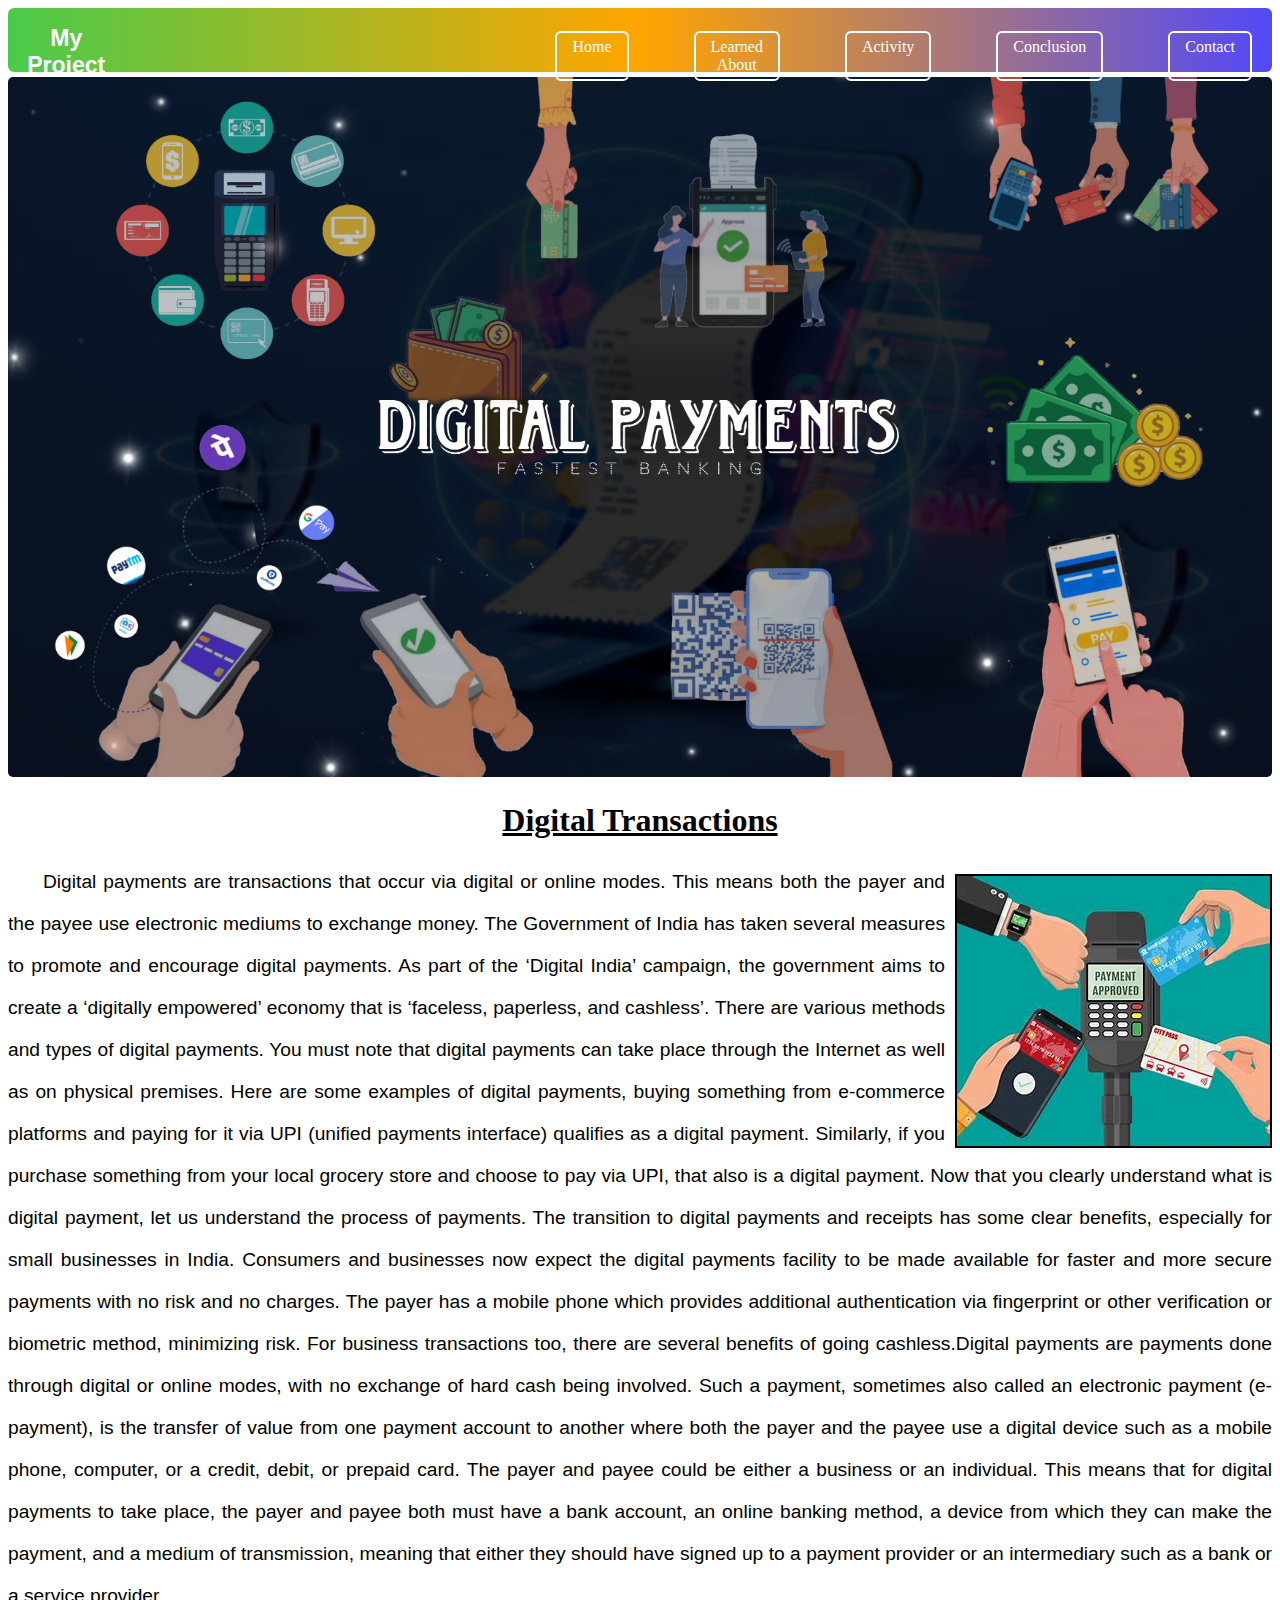
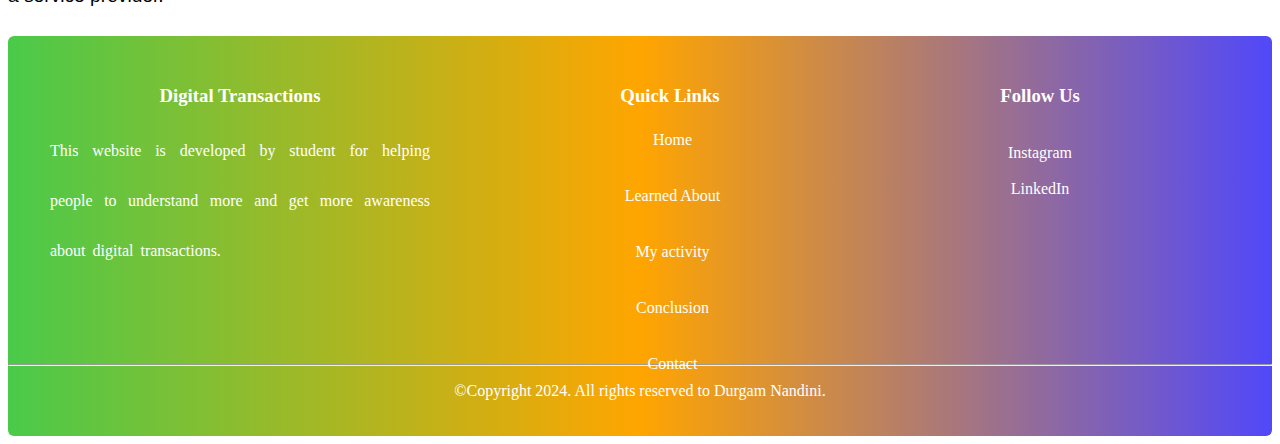
<file: index.html>
<!DOCTYPE html>
<html lang="en">

<head>
    <meta charset="UTF-8">
    <meta name="viewport" content="width=device-width, initial-scale=1.0">
    <title>Digital Payments</title>
    <link rel="stylesheet" href="style.css">
    
    </head>

<body>
    <nav class="navbar">
        <div class="navdiv">
            <div class="logo"><a href="#">My Project</a></div> 
            <ul>
                <li><a href="index.html">Home</a></li>
                <li><a href="about.html"> Learned About</a></li>
                <li><a href="myactivity.html"> Activity</a></li>
                <li><a href="conclusion.html"> Conclusion</a></li>
                <li><a href="contact.html"> Contact</a></li>
            </ul>
        </div>
    </nav>

    <img src="home.jpg" alt="" width="100%" height="700px" style="margin-top: 5px; border-radius: 5px;">
    
    <h1 style="font-family:Lucida Calligraphy;  text-decoration: underline; text-align: center;  ">Digital Transactions</h1>
    <img src="firstpage.jpeg" alt="" style="float: right; border: 2px solid black; margin-top: 13px; margin-left: 10px;">
    <p style="font-family: 'Roboto',sans-serif; font-size: larger;text-align: justify; text-indent: 35px; line-height: 42px;">Digital payments are transactions that occur via digital or online modes. This means both the payer and the payee use electronic mediums to exchange money.
        The Government of India has taken several measures to promote and encourage digital payments. As part of the ‘Digital India’ campaign, the government aims to create a ‘digitally empowered’ economy that is ‘faceless, paperless, and cashless’. There are various methods and types of digital payments.    
        You must note that digital payments can take place through the Internet as well as on physical premises. Here are some examples of digital payments, buying something from e-commerce platforms and paying for it via UPI (unified payments interface) qualifies as a digital payment. Similarly, if you purchase something from your local grocery store and choose to pay via UPI, that also is a digital payment. 
        Now that you clearly understand what is digital payment, let us understand the process of payments.
        The transition to digital payments and receipts has some clear benefits, especially for small businesses in India.  Consumers and businesses now expect the digital payments facility to be made available for faster and more secure payments with no risk and no charges. The payer has a mobile phone which provides additional authentication via fingerprint or other verification or biometric method, minimizing risk. 
        For business transactions too, there are several benefits of going cashless.Digital payments are payments done through digital or online modes, with no exchange of hard cash being involved. Such a payment, sometimes also called an electronic payment (e-payment), is the transfer of value from one payment account to another where both the payer and the payee use a digital device such as a mobile phone, computer, or a credit, debit, or prepaid card. 
        The payer and payee could be either a business or an individual. This means that for digital payments to take place, the payer and payee both must have a bank account, an online banking method, a device from which they can make the payment, and a medium of transmission, meaning that either they should have signed up to a payment provider or an intermediary such as a bank or a service provider. 
        </p>


        <footer class="footer">
            <div class="footer-container">
                <div class="footer-section company-info">
                    <h3 style="font-weight: bold;">Digital Transactions</h3>
                    <p style="text-align: justify; line-height: 50px; word-spacing: 3px;">This website is developed by student for helping people to understand
                        more and get more awareness about digital transactions.</p>
                </div>
                <div class="footer-section quick-links">
                    <h3 style="margin-left: 60px;">Quick Links</h3>
                    <ul>
                        <li><a href="index.html">Home</a></li><br>
                        <li><a href="about.html">Learned About</a></li><br>
                        <li><a href="myactivity.html">My activity</a></li><br>
                        <li><a href="conclusion.html">Conclusion</a></li><br>
                        <li><a href="contact.html">Contact</a></li><br>
                    </ul>
                </div>
                <div class="footer-section social-media">
                    <h3>Follow Us</h3><br>
                    <a href="https://www.instagram.com/nandu_reddy_05?igsh=NGY4Z2xrMzd3N20y">Instagram</a><br><br>
                    <a
                        href="">LinkedIn</a>
                </div>
            </div>
            <hr>
            <div class="footer-bottom">
                <p>&copy;Copyright 2024. All rights reserved to Durgam Nandini.</p>
            </div>
        </footer>
</file>
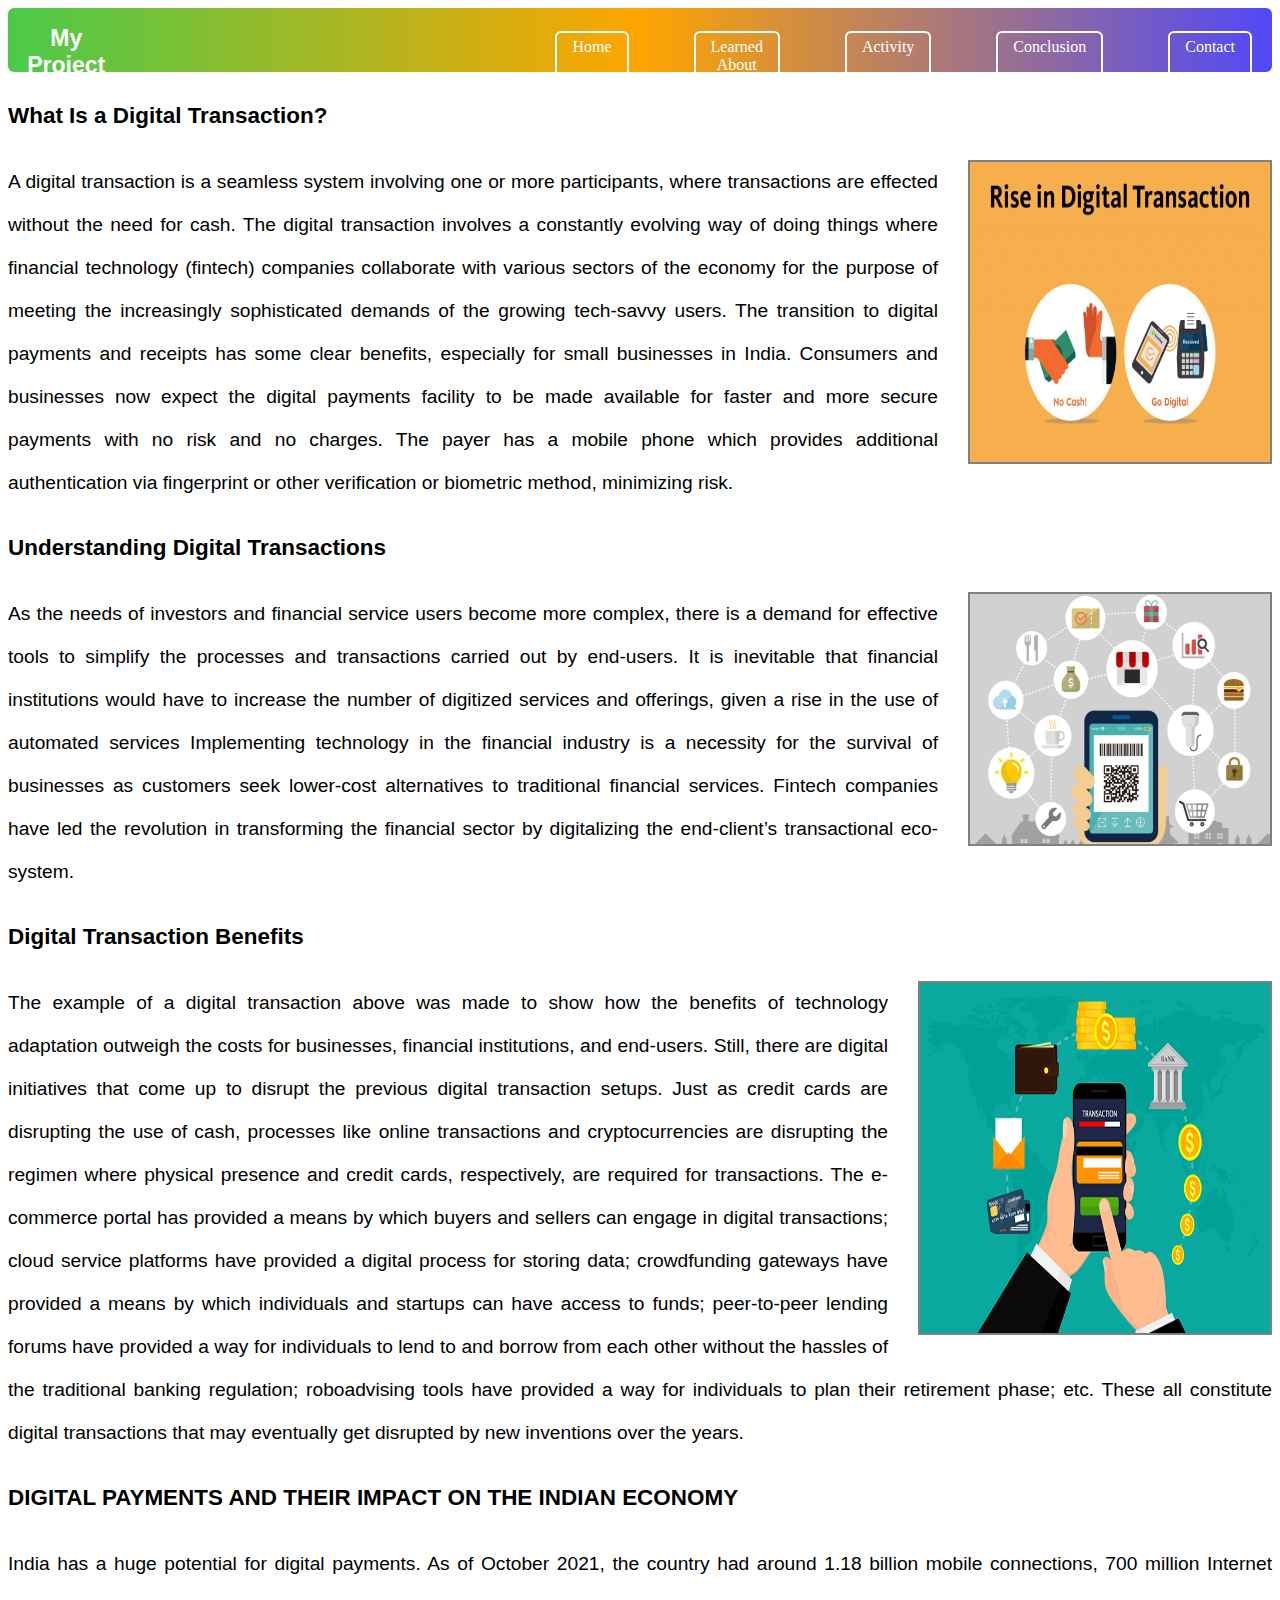
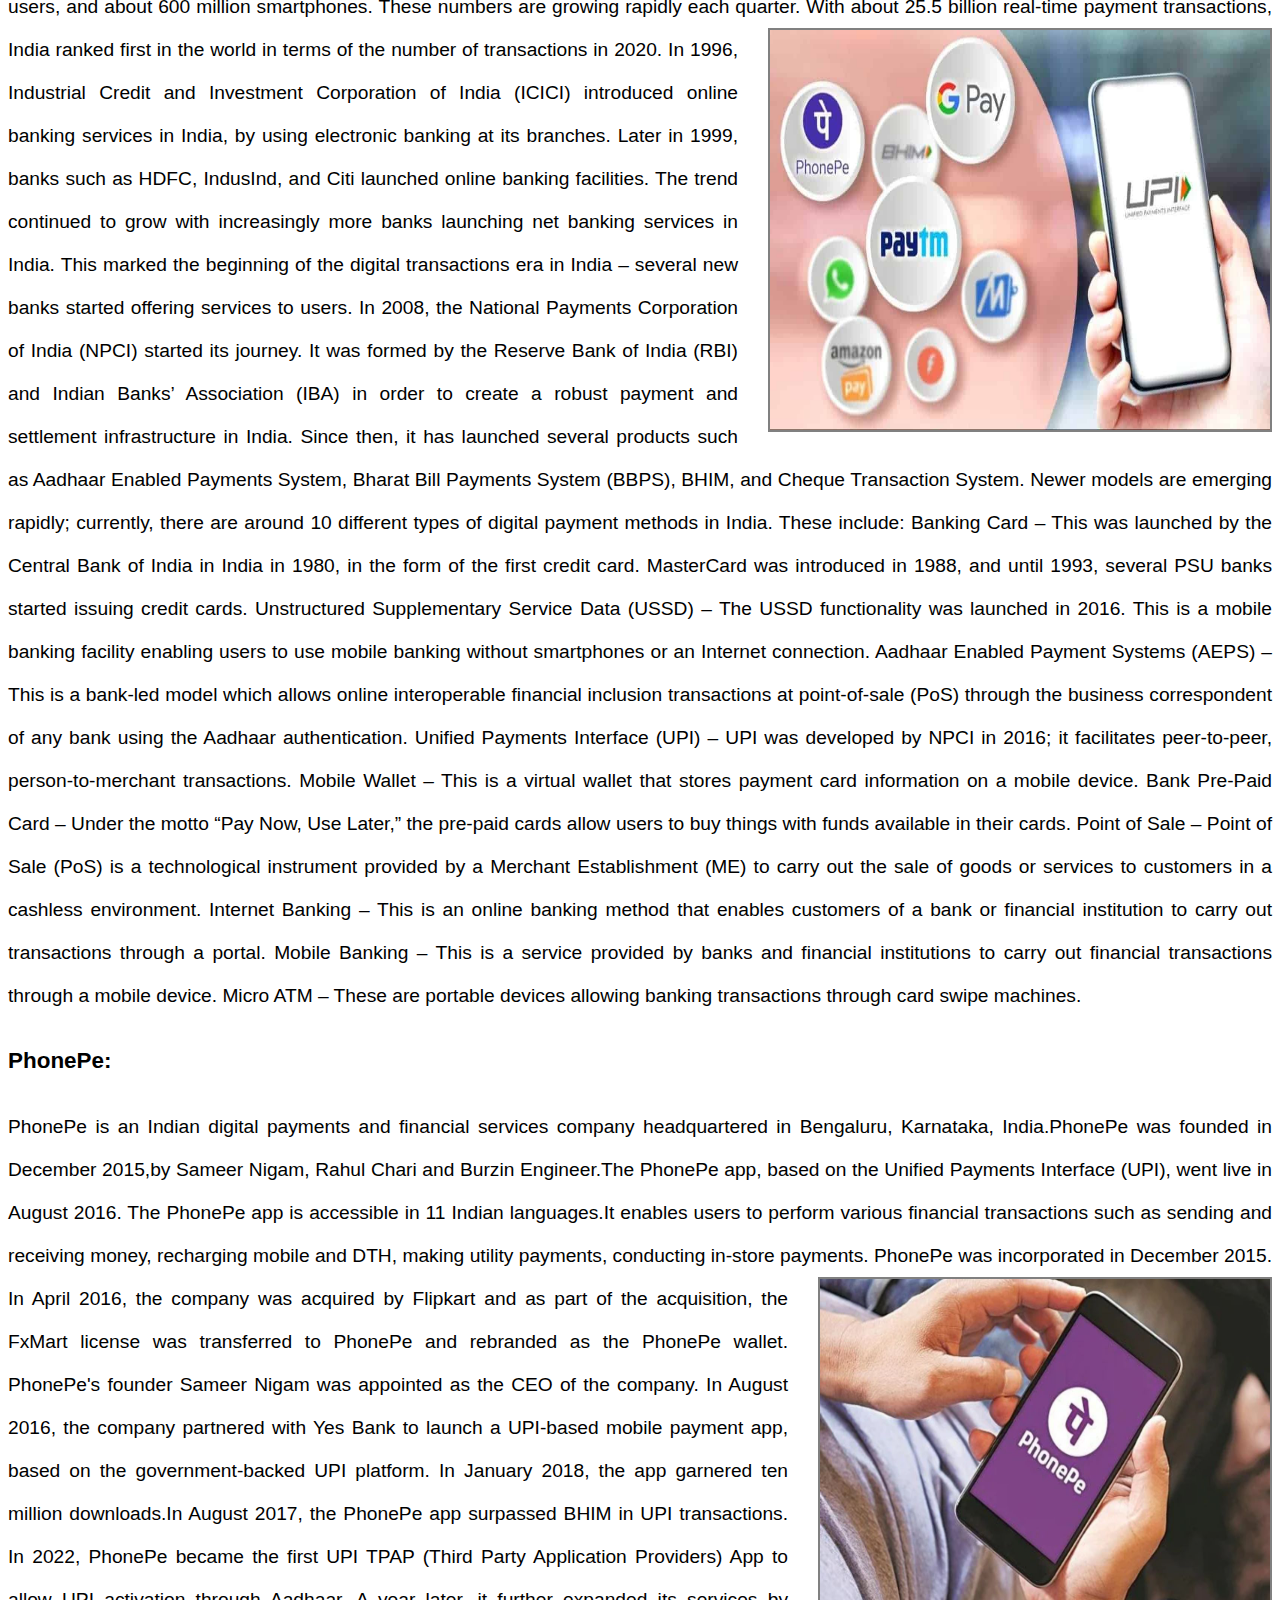
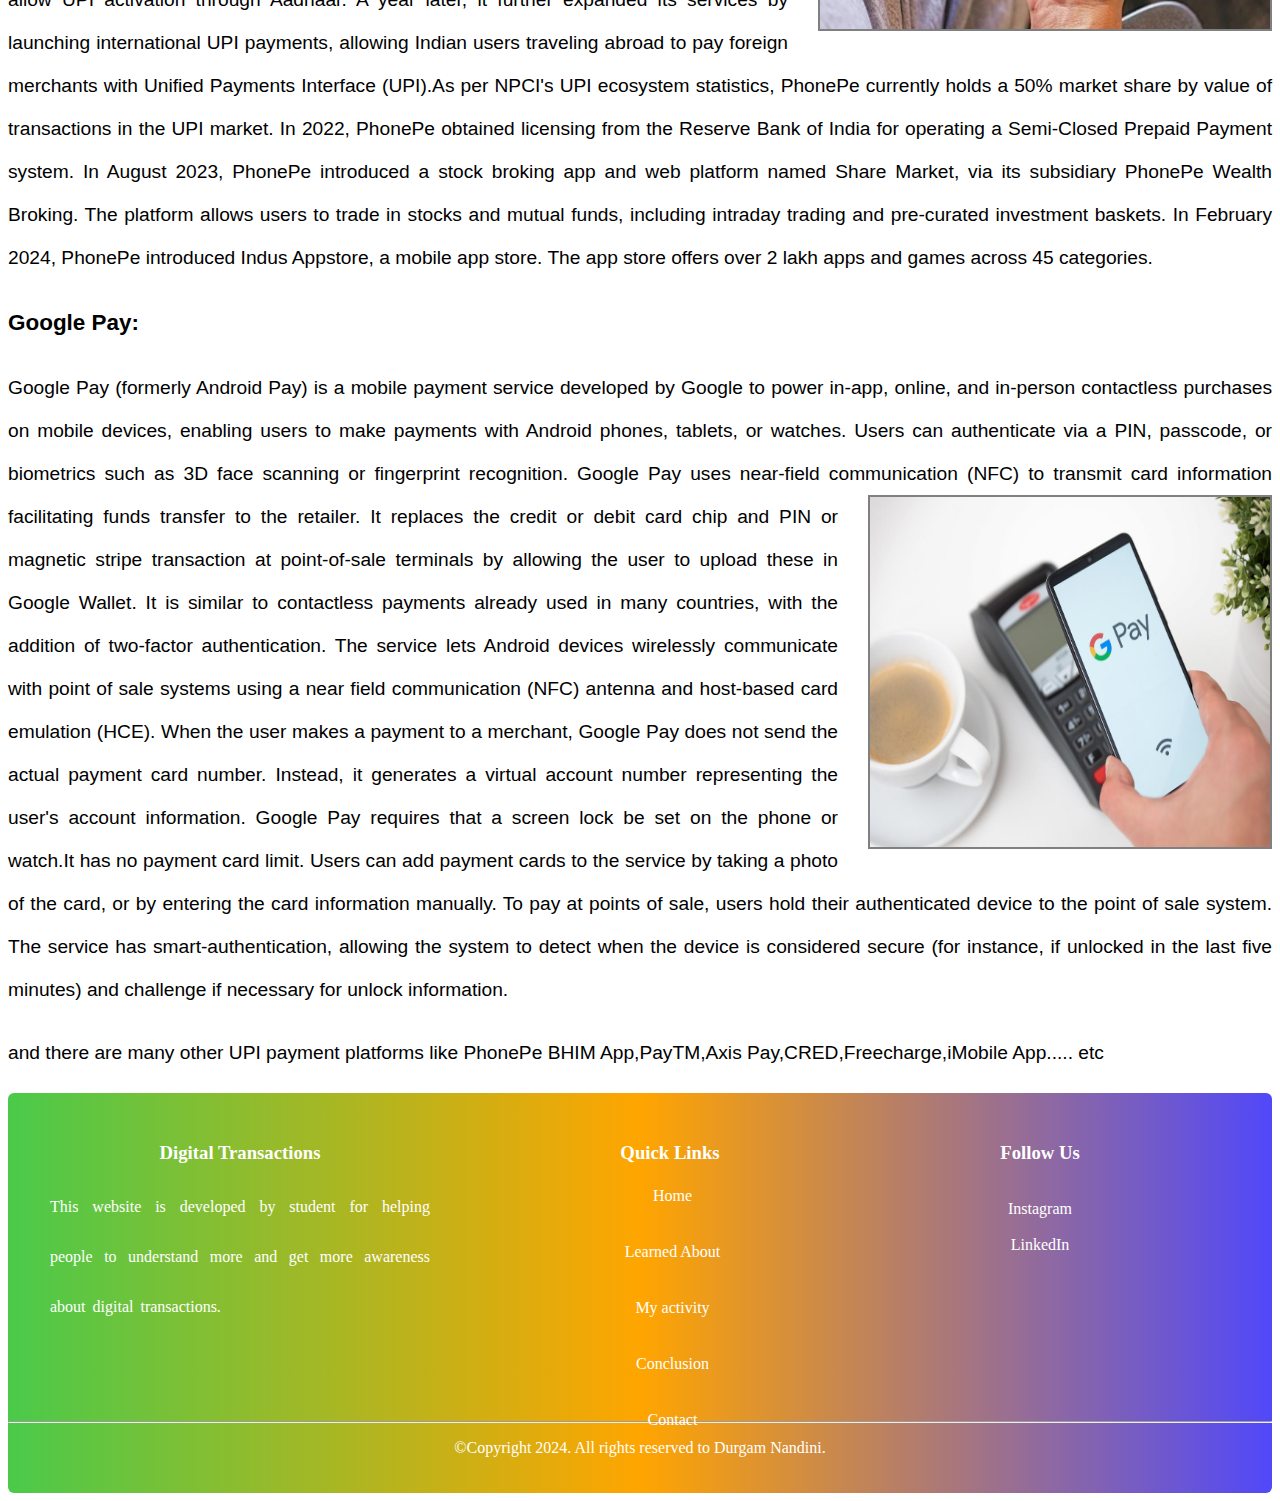
<file: about.html>
<!DOCTYPE html>
<html lang="en">

<head>
    <meta charset="UTF-8">
    <meta name="viewport" content="width=device-width, initial-scale=1.0">
    <title>Digital Payments</title>
    <link rel="stylesheet" href="style.css">
    
    </head>

<body>
    <nav class="navbar">
        <div class="navdiv">
            <div class="logo"><a href="#">My Project</a></div> 
            <ul>
                <li><a href="index.html">Home</a></li>
                <li><a href="about.html"> Learned About</a></li>
                <li><a href="myactivity.html"> Activity</a></li>
                <li><a href="conclusion.html"> Conclusion</a></li>
                <li><a href="contact.html"> Contact</a></li>
            </ul>
        </div>
    </nav>



  <div style="font-family: 'Roboto',sans-serif; font-size: larger;text-align: justify;  line-height: 43px;">
    <h3>What Is a Digital Transaction?</h3>
    <img src="DT1.jpg" alt="" style="float: right; margin-left: 30px;" width="300px" height="300px">
    <p>A digital transaction is a seamless system involving one or more participants, where transactions are effected without the need for cash. The digital transaction involves a constantly evolving way of doing things where financial technology (fintech) companies collaborate with various sectors of the economy for the purpose of meeting the increasingly sophisticated demands of the growing tech-savvy users.
        The transition to digital payments and receipts has some clear benefits, especially for small businesses in India.  Consumers and businesses now expect the digital payments facility to be made available for faster and more secure payments with no risk and no charges. The payer has a mobile phone which provides additional authentication via fingerprint or other verification or biometric method, minimizing risk. 
    </p>
    <h3>Understanding Digital Transactions</h3>
    <img src="DT2.jpg" alt="" style="float: right; margin-left: 30px;" width="300px" height="250px">
    <p>As the needs of investors and financial service users become more complex, there is a demand for effective tools to simplify the processes and transactions carried out by end-users. It is inevitable that financial institutions would have to increase the number of digitized services and offerings, given a rise in the use of automated services Implementing technology in the financial industry is a necessity for the survival of businesses as customers seek lower-cost alternatives to traditional financial services. Fintech companies have led the revolution in transforming the financial sector by digitalizing the end-client’s transactional eco-system.</p>
    <h3>Digital Transaction Benefits</h3>
    <img src="DT3.jpeg" alt="" style="float: right; margin-left: 30px;" width="350px" height="350px">
    <p>The example of a digital transaction above was made to show how the benefits of technology adaptation outweigh the costs for businesses, financial institutions, and end-users. Still, there are digital initiatives that come up to disrupt the previous digital transaction setups. Just as credit cards are disrupting the use of cash, processes like online transactions and cryptocurrencies are disrupting the regimen where physical presence and credit cards, respectively, are required for transactions.
        The e-commerce portal has provided a means by which buyers and sellers can engage in digital transactions; cloud service platforms have provided a digital process for storing data; crowdfunding gateways have provided a means by which individuals and startups can have access to funds; peer-to-peer lending forums have provided a way for individuals to lend to and borrow from each other without the hassles of the traditional banking regulation; roboadvising tools have provided a way for individuals to plan their retirement phase; etc.
        These all constitute digital transactions that may eventually get disrupted by new inventions over the years.</p>
        <h3>DIGITAL PAYMENTS AND THEIR IMPACT ON THE INDIAN ECONOMY</h3>
        <p>India has a huge potential for digital payments. As of October 2021, the country had around 1.18 billion mobile connections, 700 million Internet users, and about 600 million smartphones. These numbers are growing rapidly each quarter. With about 25.5 billion real-time payment transactions, India ranked first in the world in terms of the number of transactions in 2020.
            <img src="DT4.jpg" alt="" style="float: right; margin-left: 30px;" width="500px" height="400px">

            In 1996, Industrial Credit and Investment Corporation of India (ICICI) introduced online banking services in India, by using electronic banking at its branches. Later in 1999, banks such as HDFC, IndusInd, and Citi launched online banking facilities. The trend continued to grow with increasingly more banks launching net banking services in India. This marked the beginning of the digital transactions era in India – several new banks started offering services to users.
            
            In 2008, the National Payments Corporation of India (NPCI) started its journey. It was formed by the Reserve Bank of India (RBI) and Indian Banks’ Association (IBA) in order to create a robust payment and settlement infrastructure in India. Since then, it has launched several products such as Aadhaar Enabled Payments System, Bharat Bill Payments System (BBPS), BHIM, and Cheque Transaction System.
            Newer models are emerging rapidly; currently, there are around 10 different types of digital payment methods in India. These include:
            
            Banking Card – This was launched by the Central Bank of India in India in 1980, in the form of the first credit card. MasterCard was introduced in 1988, and until 1993, several PSU banks started issuing credit cards.
            Unstructured Supplementary Service Data (USSD) – The USSD functionality was launched in 2016. This is a mobile banking facility enabling users to use mobile banking without smartphones or an Internet connection.
            Aadhaar Enabled Payment Systems (AEPS) – This is a bank-led model which allows online interoperable financial inclusion transactions at point-of-sale (PoS) through the business correspondent of any bank using the Aadhaar authentication.
            Unified Payments Interface (UPI) – UPI was developed by NPCI in 2016; it facilitates peer-to-peer, person-to-merchant transactions.
            Mobile Wallet – This is a virtual wallet that stores payment card information on a mobile device.
            Bank Pre-Paid Card – Under the motto “Pay Now, Use Later,” the pre-paid cards allow users to buy things with funds available in their cards.
            Point of Sale – Point of Sale (PoS) is a technological instrument provided by a Merchant Establishment (ME) to carry out the sale of goods or services to customers in a cashless environment.
            Internet Banking – This is an online banking method that enables customers of a bank or financial institution to carry out transactions through a portal.
            Mobile Banking – This is a service provided by banks and financial institutions to carry out financial transactions through a mobile device.
            Micro ATM – These are portable devices allowing banking transactions through card swipe machines.</p>
            <h3>PhonePe:</h3>
            <p>PhonePe is an Indian digital payments and financial services company headquartered in Bengaluru, Karnataka, India.PhonePe was founded in December 2015,by Sameer Nigam, Rahul Chari and Burzin Engineer.The PhonePe app, based on the Unified Payments Interface (UPI), went live in August 2016.
                The PhonePe app is accessible in 11 Indian languages.It enables users to perform various financial transactions such as sending and receiving money, recharging mobile and DTH, making utility payments, conducting in-store payments.
                PhonePe was incorporated in December 2015.
                <img src="PhonePe.jpg" alt="" width="450px" height="350px" style="float: right; margin-left: 30px;" >
                In April 2016, the company was acquired by Flipkart and as part of the acquisition, the FxMart license was transferred to PhonePe and rebranded as the PhonePe wallet. PhonePe's founder Sameer Nigam was appointed as the CEO of the company.
                In August 2016, the company partnered with Yes Bank to launch a UPI-based mobile payment app, based on the government-backed UPI platform.
                In January 2018, the app garnered ten million downloads.In August 2017, the PhonePe app surpassed BHIM in UPI transactions.
                In 2022, PhonePe became the first UPI TPAP (Third Party Application Providers) App to allow UPI activation through Aadhaar. A year later, it further expanded its services by launching international UPI payments, allowing Indian users traveling abroad to pay foreign merchants with Unified Payments Interface (UPI).As per NPCI's UPI ecosystem statistics, PhonePe currently holds a 50% market share by value of transactions in the UPI market.
                In 2022, PhonePe obtained licensing from the Reserve Bank of India for operating a Semi-Closed Prepaid Payment system.
                In August 2023, PhonePe introduced a stock broking app and web platform named Share Market, via its subsidiary PhonePe Wealth Broking. The platform allows users to trade in stocks and mutual funds, including intraday trading and pre-curated investment baskets.
                In February 2024, PhonePe introduced Indus Appstore, a mobile app store. The app store offers over 2 lakh apps and games across 45 categories.
                </p>
             <h3>Google Pay:</h3>
             <p>Google Pay (formerly Android Pay) is a mobile payment service developed by Google to power in-app, online, and in-person contactless purchases on mobile devices, enabling users to make payments with Android phones, tablets, or watches. Users can authenticate via a PIN, passcode, or biometrics such as 3D face scanning or fingerprint recognition.
                Google Pay uses near-field communication (NFC) to transmit card information facilitating funds transfer to the retailer.
                <img src="Googlepay.jpg" alt="" width="400px" height="350px" style="float: right; margin-left: 30px;" >
                It replaces the credit or debit card chip and PIN or magnetic stripe transaction at point-of-sale terminals by allowing the user to upload these in Google Wallet. It is similar to contactless payments already used in many countries, with the addition of two-factor authentication. The service lets Android devices wirelessly communicate with point of sale systems using a near field communication (NFC) antenna and host-based card emulation (HCE).
                When the user makes a payment to a merchant, Google Pay does not send the actual payment card number. Instead, it generates a virtual account number representing the user's account information.
                Google Pay requires that a screen lock be set on the phone or watch.It has no payment card limit.
                Users can add payment cards to the service by taking a photo of the card, or by entering the card information manually. To pay at points of sale, users hold their authenticated device to the point of sale system. The service has smart-authentication, allowing the system to detect when the device is considered secure (for instance, if unlocked in the last five minutes) and challenge if necessary for unlock information.
                </p>
              <p>and there are many other UPI payment platforms like  PhonePe BHIM App,PayTM,Axis Pay,CRED,Freecharge,iMobile App..... etc
                </p>  
  </div>


    <footer class="footer">
        <div class="footer-container">
            <div class="footer-section company-info">
                <h3 style="font-weight: bold;">Digital Transactions</h3>
                <p style="text-align: justify; line-height: 50px; word-spacing: 3px;">This website is developed by student for helping people to understand
                    more and get more awareness about digital transactions.</p>
            </div>
            <div class="footer-section quick-links">
                <h3 style="margin-left: 60px;">Quick Links</h3>
                <ul>
                    <li><a href="index.html">Home</a></li><br>
                    <li><a href="about.html">Learned About</a></li><br>
                    <li><a href="myactivity.html">My activity</a></li><br>
                    <li><a href="conclusion.html">Conclusion</a></li><br>
                    <li><a href="contact.html">Contact</a></li><br>
                </ul>
            </div>
            <div class="footer-section social-media">
                <h3>Follow Us</h3><br>
                <a href="https://www.instagram.com/nandu_reddy_05?igsh=NGY4Z2xrMzd3N20y" >Instagram</a><br><br>
                <a
                    href="">LinkedIn</a>
            </div>
        </div>
        <hr>
        <div class="footer-bottom">
            <p>&copy;Copyright 2024. All rights reserved to Durgam Nandini.</p>
        </div>
    </footer>
</file>
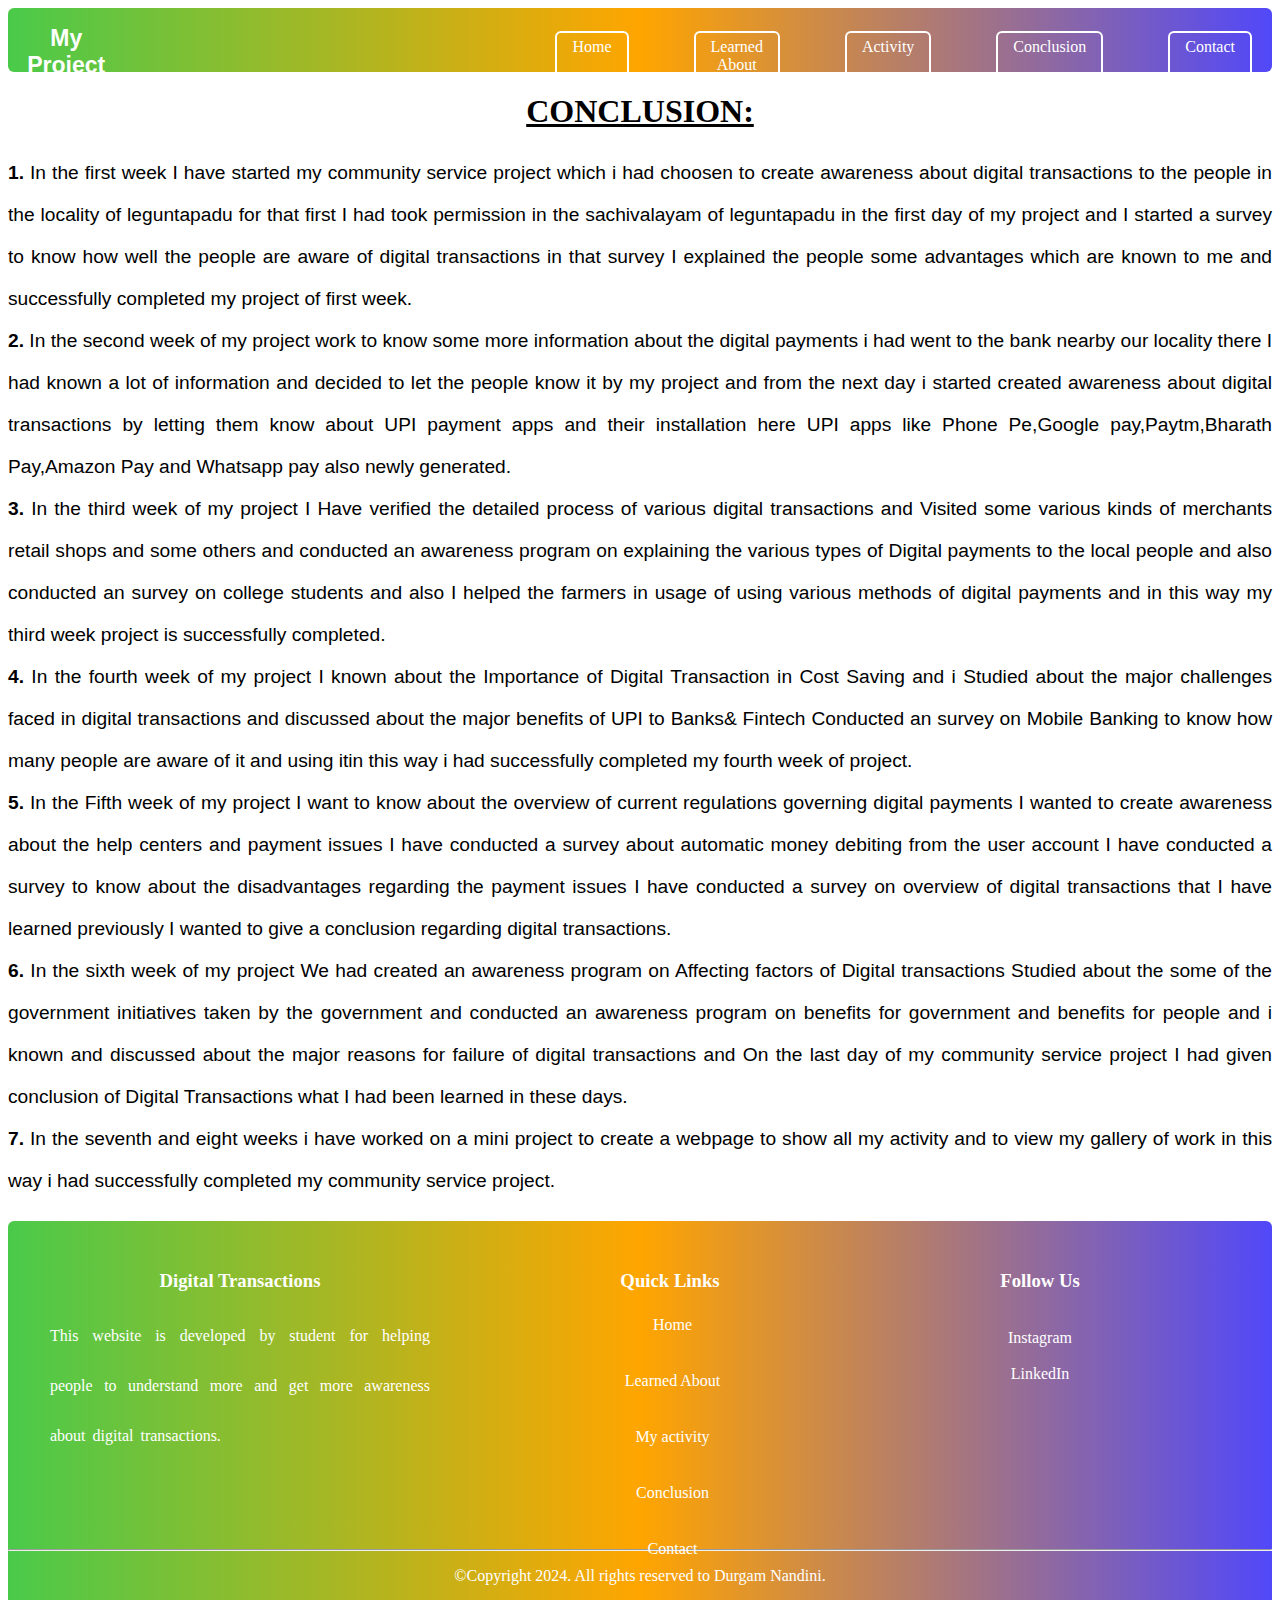
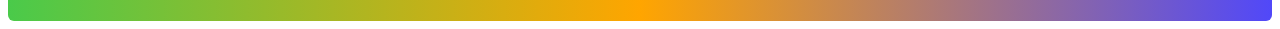
<file: conclusion.html>
<!DOCTYPE html>
<html lang="en">

<head>
    <meta charset="UTF-8">
    <meta name="viewport" content="width=device-width, initial-scale=1.0">
    <title>Digital Payments</title>
    <link rel="stylesheet" href="style.css">
    
    </head>

<body>
    <nav class="navbar">
        <div class="navdiv">
            <div class="logo"><a href="#">My Project</a></div> 
            <ul>
                <li><a href="index.html">Home</a></li>
                <li><a href="about.html"> Learned About</a></li>
                <li><a href="myactivity.html"> Activity</a></li>
                <li><a href="conclusion.html"> Conclusion</a></li>
                <li><a href="contact.html"> Contact</a></li>
            </ul>
        </div>
    </nav>

          <h1 style="font-family:Lucida Calligraphy;  text-decoration: underline; text-align: center; " >CONCLUSION:</h3>
          <p style="font-family: 'Roboto',sans-serif; font-size: larger;text-align: justify;  line-height: 42px;"> <b><span>1.</span></b> In the first week I have started my community service project which i had choosen to create awareness about digital transactions to the people in the locality of leguntapadu for that first I had took permission in the sachivalayam of leguntapadu in the first day of my project and I started a survey to know how well the people are aware of digital transactions in that survey I explained the people some advantages which are known to me and successfully completed my project of first week. <br>
            <b><span>2.</span></b> In the second week of my project work to know some more information about the digital payments i had went to the bank nearby our locality there I had known a lot of information and decided to let the people know it by my project and from the next day i started created awareness about digital transactions by letting them know about UPI payment apps and their installation here UPI apps like Phone Pe,Google pay,Paytm,Bharath Pay,Amazon Pay and Whatsapp pay also newly generated. <br>
            <b><span>3.</span></b> In the third week of my project I Have verified the detailed process of various digital transactions and Visited some various kinds of merchants retail shops and some others and conducted an awareness program on explaining the various types of Digital payments to the local people and also conducted an survey on college students and also I helped the farmers in usage of using various methods of digital payments and in this way my third week project is successfully completed. <br>
            <b><span>4.</span></b> In the fourth week of my project I known about the Importance of Digital  Transaction in Cost Saving and i Studied about the major challenges faced in digital transactions and discussed about the major benefits of UPI to Banks& Fintech Conducted an survey on Mobile Banking to know how many people are aware of it and using itin this way i had successfully completed my fourth week of project. <br>
            <b><span>5.</span></b> In the Fifth week of my project I want to know about the overview of current regulations governing digital payments I wanted to create awareness about the help centers and payment issues I have conducted a survey about automatic money debiting from the user account I have conducted a survey to know about the disadvantages regarding the payment issues I have conducted a survey on overview of digital transactions that I have learned previously I wanted to give a conclusion regarding digital transactions.  <br>
            <b><span>6.</span></b> In the sixth week of my project We had created an awareness program on Affecting factors of Digital transactions Studied about the some of the government initiatives taken by the government and conducted an awareness program on benefits for government and benefits for people and i known and discussed about the major reasons for failure of digital transactions and On the last day of my community service project I had given conclusion of Digital Transactions what I had been learned in these days.  <br>
            <b><span>7.</span></b> In the seventh and eight weeks i have worked on a mini project to create a webpage to show all my activity and to view my gallery of work in this way i had successfully completed my community service project.</p>



    <footer class="footer">
        <div class="footer-container">
            <div class="footer-section company-info">
                <h3 style="font-weight: bold;">Digital Transactions</h3>
                <p style="text-align: justify; line-height: 50px; word-spacing: 3px;">This website is developed by student for helping people to understand
                    more and get more awareness about digital transactions.</p>
            </div>
            <div class="footer-section quick-links">
                <h3 style="margin-left: 60px;">Quick Links</h3>
                <ul>
                    <li><a href="index.html">Home</a></li><br>
                    <li><a href="about.html">Learned About</a></li><br>
                    <li><a href="myactivity.html">My activity</a></li><br>
                    <li><a href="conclusion.html">Conclusion</a></li><br>
                    <li><a href="contact.html">Contact</a></li><br>
                </ul>
            </div>
            <div class="footer-section social-media">
                <h3>Follow Us</h3><br>
                <a href="https://www.instagram.com/nandu_reddy_05?igsh=NGY4Z2xrMzd3N20y">Instagram</a><br><br>
                <a
                    href="">LinkedIn</a>
            </div>
        </div>
        <hr>
        <div class="footer-bottom">
            <p>&copy;Copyright 2024. All rights reserved to Durgam Nandini.</p>
        </div>
    </footer>
</file>
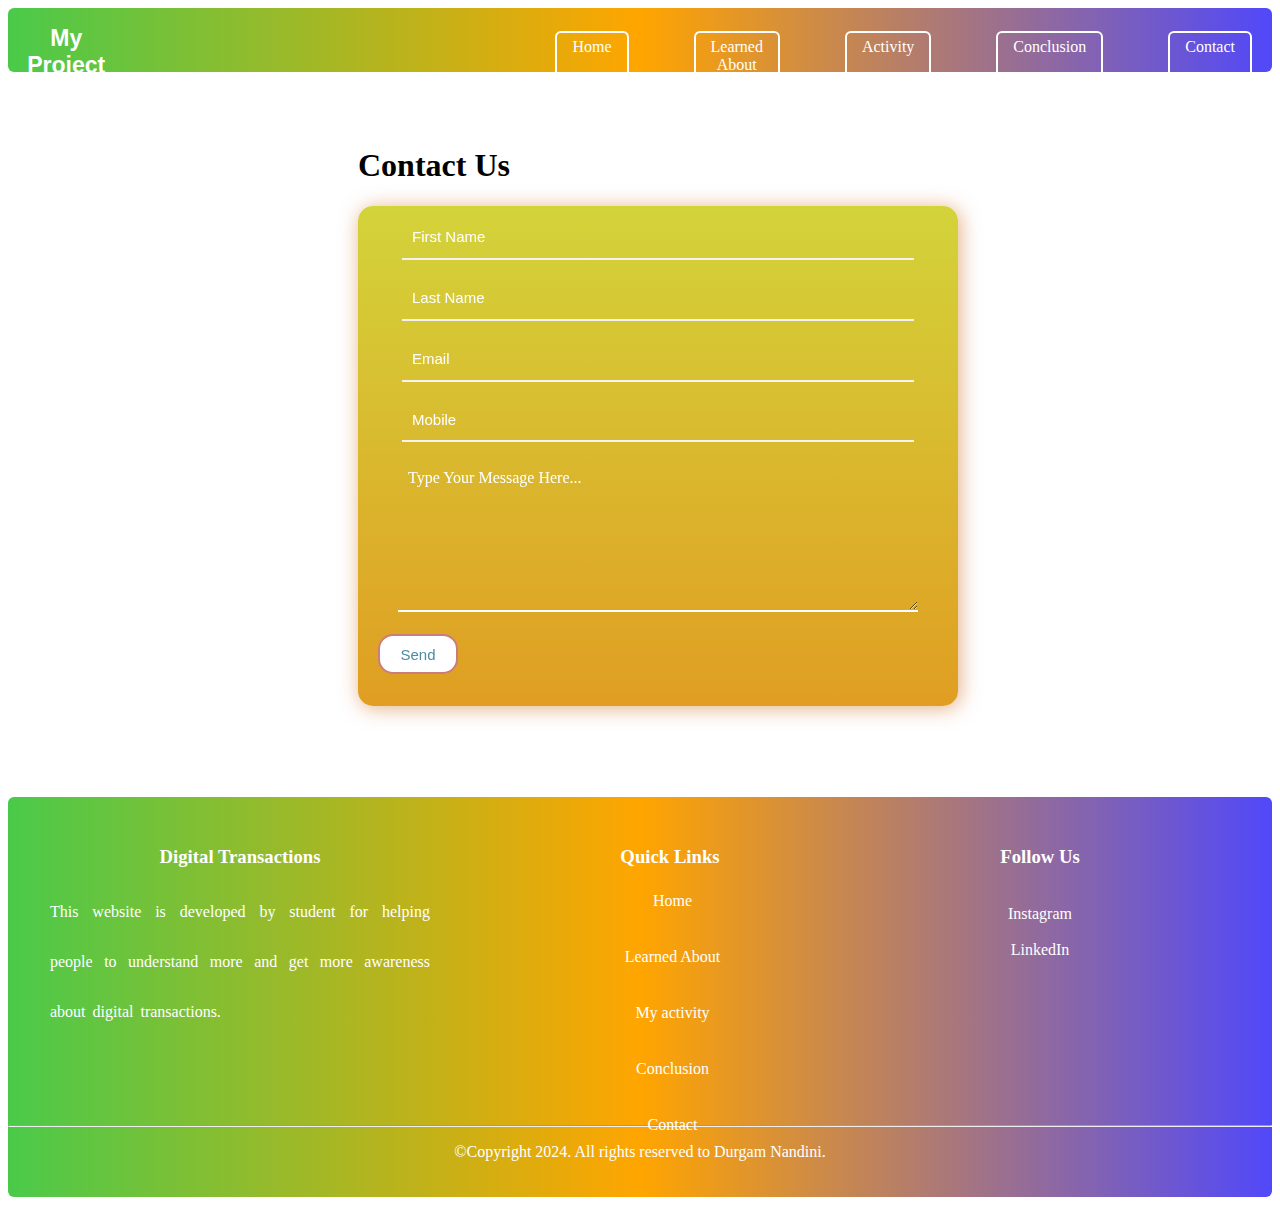
<file: contact.html>
<!DOCTYPE html>
<html lang="en">

<head>
    <meta charset="UTF-8">
    <meta name="viewport" content="width=device-width, initial-scale=1.0">
    <title>Digital Payments</title>
    <link rel="stylesheet" href="style.css">
    </head>
    

<body>
    <nav class="navbar">
        <div class="navdiv">
            <div class="logo"><a href="#">My Project</a></div> 
            <ul>
                <li><a href="index.html">Home</a></li>
                <li><a href="about.html"> Learned About</a></li>
                <li><a href="myactivity.html"> Activity</a></li>
                <li><a href="conclusion.html"> Conclusion</a></li>
                <li><a href="contact.html"> Contact</a></li>
            </ul>
        </div>
    </nav>
<br><br><br>

<!------------------------contact us---------------------------->
<div class="container">
    <h1>Contact Us</h1>
    <form action="">
        <input type="text" id="firstName" placeholder="First Name" required>
        <input type="text" id="lastName" placeholder="Last Name" required>
        <input type="email" id="email" placeholder="Email" required>
        <input type="text" id="mobile" placeholder="Mobile" required>
        <h4>Type Your Message Here...</h4>
        <textarea required></textarea>
        <input type="Submit" value="Send" id="button">
        
    </form>
</div>


    <footer class="footer">
        <div class="footer-container">
            <div class="footer-section company-info">
                <h3 style="font-weight: bold;">Digital Transactions</h3>
                <p style="text-align: justify; line-height: 50px; word-spacing: 3px;">This website is developed by student for helping people to understand
                    more and get more awareness about digital transactions.</p>
            </div>
            <div class="footer-section quick-links">
                <h3 style="margin-left: 60px;">Quick Links</h3>
                <ul>
                    <li><a href="index.html">Home</a></li><br>
                    <li><a href="about.html">Learned About</a></li><br>
                    <li><a href="myactivity.html">My activity</a></li><br>
                    <li><a href="conclusion.html">Conclusion</a></li><br>
                    <li><a href="contact.html">Contact</a></li><br>
                </ul>
            </div>
            <div class="footer-section social-media">
                <h3>Follow Us</h3><br>
                <a href="https://www.instagram.com/nandu_reddy_05?igsh=NGY4Z2xrMzd3N20y">Instagram</a><br><br>
                <a
                    href="">LinkedIn</a>
            </div>
        </div>
        <hr>
        <div class="footer-bottom">
            <p>&copy;Copyright 2024. All rights reserved to Durgam Nandini.</p>
        </div>
    </footer>
</file>
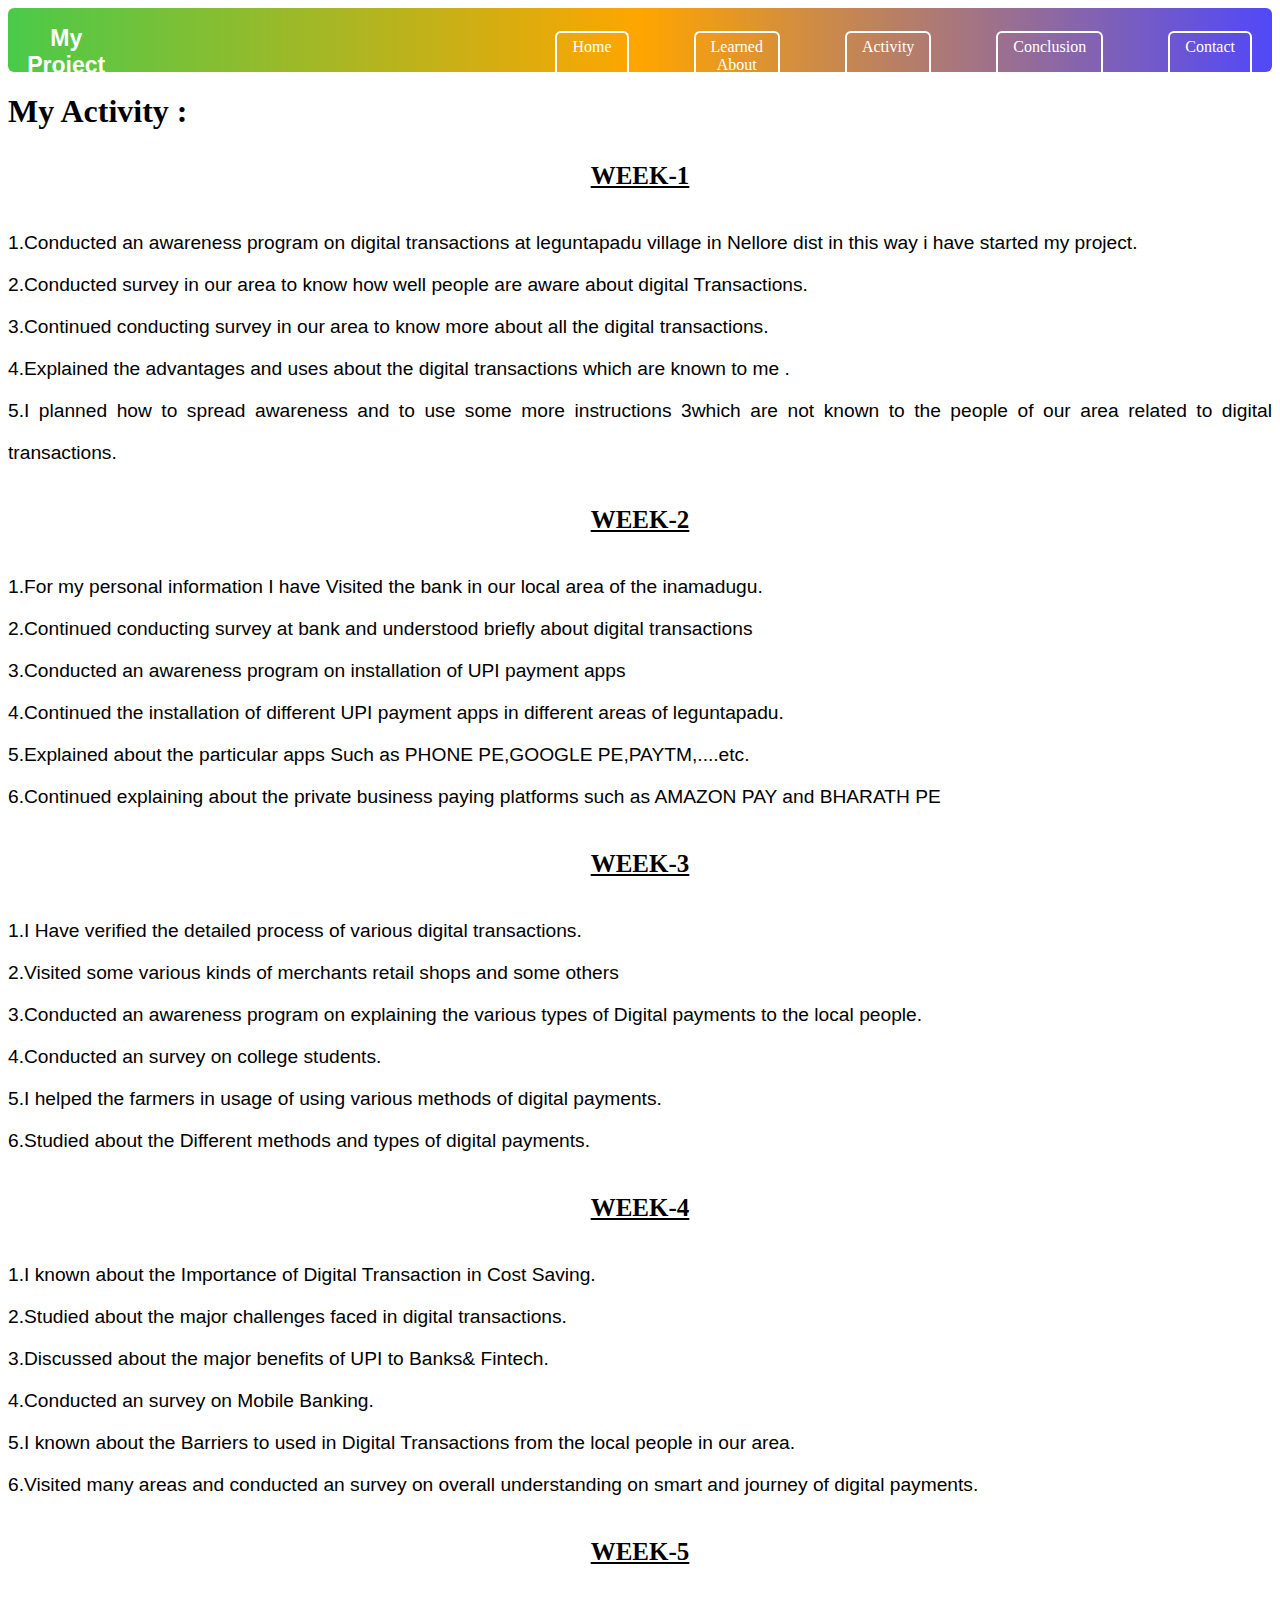
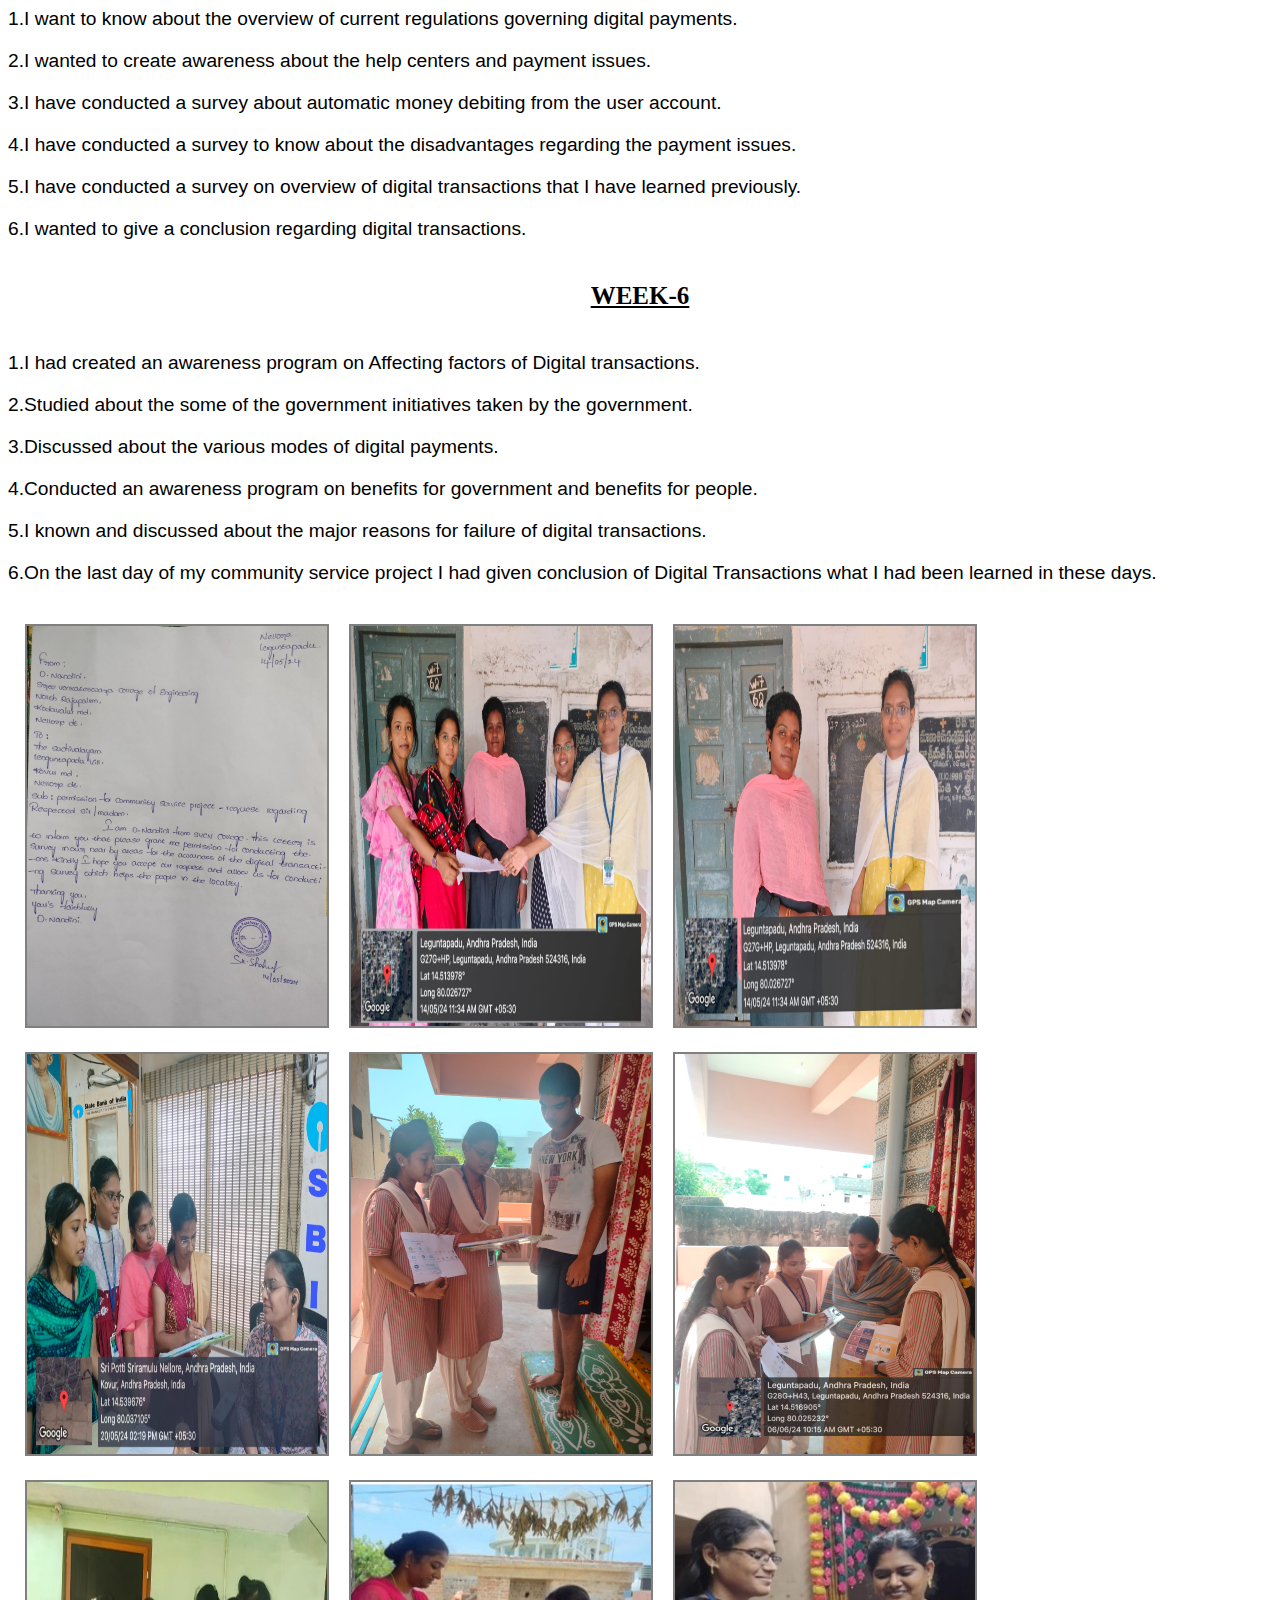
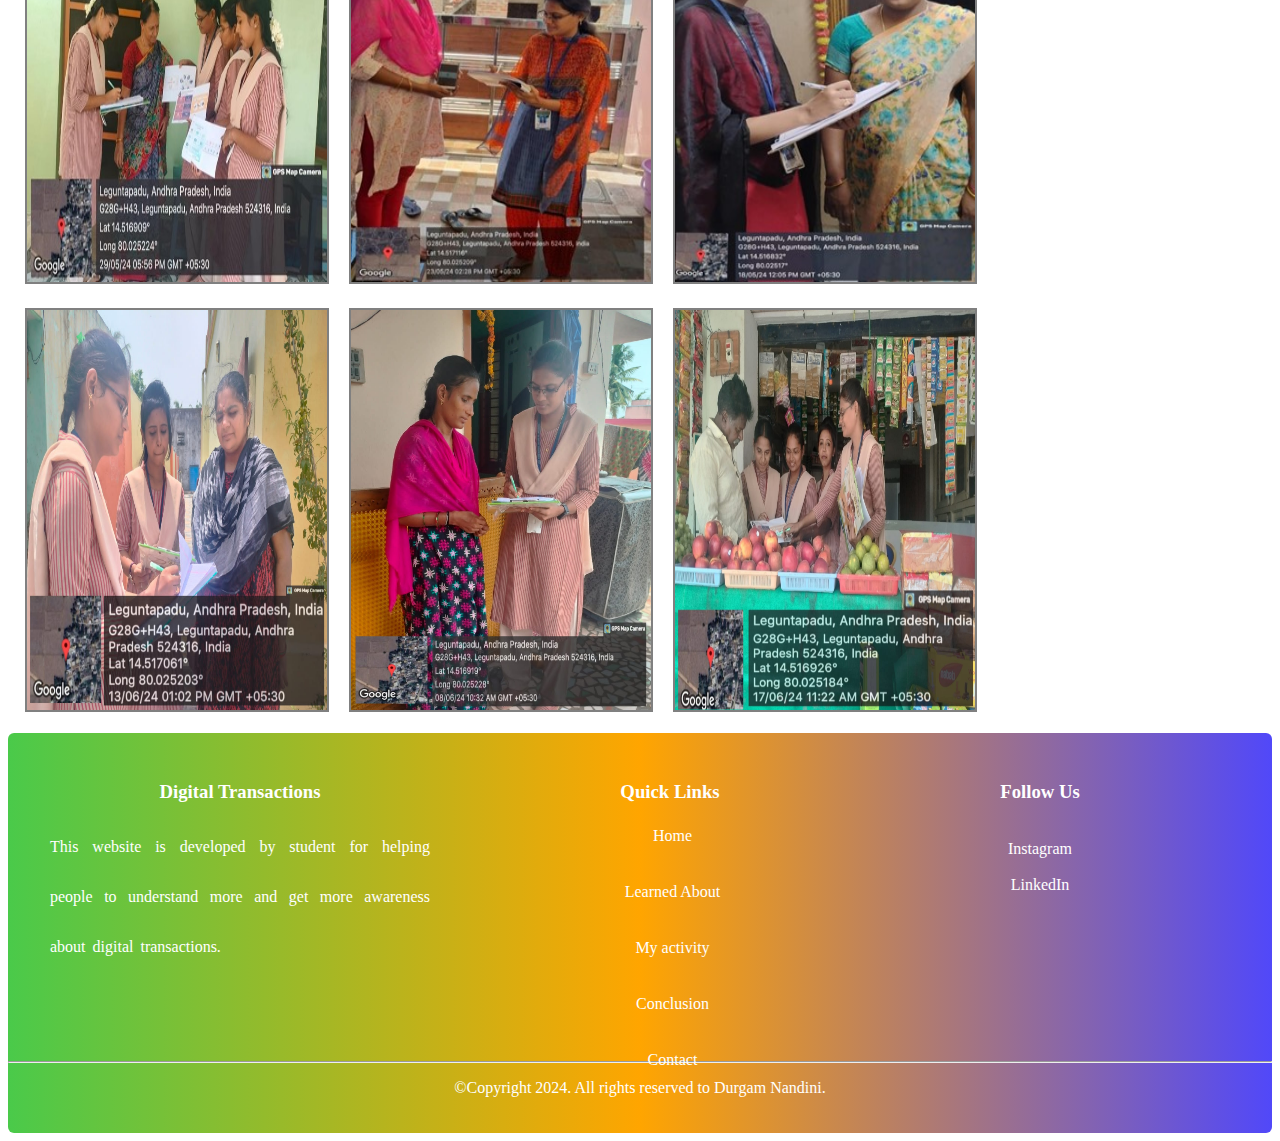
<file: myactivity.html>
<!DOCTYPE html>
<html lang="en">

<head>
    <meta charset="UTF-8">
    <meta name="viewport" content="width=device-width, initial-scale=1.0">
    <title>Digital Payments</title>
    <link rel="stylesheet" href="style.css">
      </head>
      

<body>
    <nav class="navbar">
        <div class="navdiv">
            <div class="logo"><a href="#">My Project</a></div> 
            <ul>
                <li><a href="index.html">Home</a></li>
                <li><a href="about.html"> Learned About</a></li>
                <li><a href="myactivity.html"> Activity</a></li>
                <li><a href="conclusion.html"> Conclusion</a></li>
                <li><a href="contact.html"> Contact</a></li>
            </ul>
        </div>
    </nav>

<h1>My Activity :</h1>
<div style="font-family: 'Roboto',sans-serif; font-size: larger;text-align: justify;  line-height: 42px;">
   <center><h3 style="font-family:Lucida Calligraphy;  text-decoration: underline; font-size: 25px;">WEEK-1</h3></center> 
    <p>
       1.Conducted an awareness program on digital transactions at leguntapadu village in Nellore dist in this way i have started my project. <br>
       2.Conducted survey in our area  to know how well people are aware about digital Transactions. <br>
       3.Continued conducting survey in our area to know more about all the digital transactions. <br>
       4.Explained the advantages and uses about the digital transactions which are known to me . <br>
       5.I planned how to spread awareness and to use some more instructions 3which are not known to the people of our area related to digital transactions. <br></p>
       <center><h3 style="font-family:Lucida Calligraphy;  text-decoration: underline; font-size: 25px;">WEEK-2</h3></center> 
    <p>
       1.For my personal information I have Visited the bank in our local area of the inamadugu.  <br>
       2.Continued conducting survey at bank and understood briefly about digital transactions <br>
       3.Conducted an awareness program on installation of UPI payment apps <br>
       4.Continued the installation of different UPI payment apps in different areas  of leguntapadu.<br>
       5.Explained about the particular apps Such as PHONE PE,GOOGLE PE,PAYTM,....etc. <br>
       6.Continued explaining about the private business paying platforms such as AMAZON PAY and BHARATH PE  <br></p>
       <center><h3 style="font-family:Lucida Calligraphy;  text-decoration: underline; font-size: 25px;">WEEK-3</h3></center> 
    <p>1.I Have verified the detailed process of various digital transactions.  <br>
       2.Visited some various kinds of merchants retail shops and some others  <br>
       3.Conducted an awareness program on explaining the various types of Digital payments to the local people. <br>
       4.Conducted an survey on college students. <br>
       5.I helped the farmers in usage of using various methods of digital payments.  <br>
       6.Studied about the Different methods and types of digital payments. <br></p>
       <center><h3 style="font-family:Lucida Calligraphy;  text-decoration: underline; font-size: 25px;">WEEK-4</h3></center> 
     <p>1.I known about the Importance of Digital  Transaction in Cost Saving. <br>
        2.Studied about the major challenges faced in digital transactions. <br>
        3.Discussed about the major benefits of UPI to Banks& Fintech. <br>
        4.Conducted an survey on Mobile Banking. <br>
        5.I known about the Barriers to used in Digital Transactions from the local people in our area. <br>
        6.Visited many areas and conducted an survey on overall understanding on smart and journey of digital payments. <br> </p>
        <center><h3 style="font-family:Lucida Calligraphy;  text-decoration: underline; font-size: 25px;">WEEK-5</h3></center> 
     <p>1.I want to know about the overview of current regulations governing digital payments.  <br>
        2.I wanted to create awareness about the help centers and payment issues.  <br>
        3.I have conducted a survey about automatic money debiting from the user account. <br>
        4.I have conducted a survey to know about the disadvantages regarding the payment issues. <br> 
        5.I have conducted a survey on overview of digital transactions that I have learned previously. <br>
        6.I wanted to give a conclusion regarding digital transactions. <br></p>
        <center><h3 style="font-family:Lucida Calligraphy;  text-decoration: underline; font-size: 25px;">WEEK-6</h3></center> 
    <p>1.I had created an awareness program on Affecting factors of Digital transactions. <br> 
       2.Studied about the some of the government initiatives taken by the government. <br> 
       3.Discussed about the various modes of digital payments. <br>
       4.Conducted an awareness program on benefits for government and benefits for people. <br>
       5.I known and discussed about the major reasons for failure of digital transactions. <br>
       6.On the last day of my community service project I had given conclusion of Digital Transactions what I had been learned in these days. <br></p>
   </div>

   <div style="display:flex;flex-wrap: wrap; margin: 7px;  ">
    <div style="padding: 10px; "><img src="img1.jpg" alt="" width="300px" height="400px"></div>
    <div style="padding: 10px; "><img src="img2.jpg" alt="" width="300px" height="400px" ></div>
    <div style="padding: 10px; "><img src="img3.jpg" alt="" width="300px" height="400px" ></div>
    <div style="padding: 10px; "><img src="img4.jpg" alt="" width="300px" height="400px" ></div>
    <div style="padding: 10px; "><img src="img5.jpg" alt="" width="300px" height="400px"></div>
    <div style="padding: 10px; "><img src="img6.jpg" alt="" width="300px" height="400px"></div>
    <div style="padding: 10px; "><img src="img7.jpg" alt="" width="300px" height="400px"></div>
    <div style="padding: 10px; "><img src="img8.jpg" alt="" width="300px" height="400px"></div>
    <div style="padding: 10px; "><img src="img9.jpg" alt="" width="300px" height="400px"></div>
    <div style="padding: 10px; "><img src="img10.jpg" alt="" width="300px" height="400px" ></div>
    <div style="padding: 10px; "><img src="img11.jpg" alt="" width="300px" height="400px" ></div>
    <div style="padding: 10px; "><img src="img12.jpg" alt="" width="300px" height="400px" ></div>
   </div>


    <footer class="footer">
        <div class="footer-container">
            <div class="footer-section company-info">
                <h3 style="font-weight: bold;">Digital Transactions</h3>
                <p style="text-align: justify; line-height: 50px; word-spacing: 3px;">This website is developed by student for helping people to understand
                    more and get more awareness about digital transactions.</p>
            </div>
            <div class="footer-section quick-links">
                <h3 style="margin-left: 60px;">Quick Links</h3>
                <ul>
                    <li><a href="index.html">Home</a></li><br>
                    <li><a href="about.html">Learned About</a></li><br>
                    <li><a href="myactivity.html">My activity</a></li><br>
                    <li><a href="conclusion.html">Conclusion</a></li><br>
                    <li><a href="contact.html">Contact</a></li><br>
                </ul>
            </div>
            <div class="footer-section social-media">
                <h3>Follow Us</h3><br>
                <a href="https://www.instagram.com/nandu_reddy_05?igsh=NGY4Z2xrMzd3N20y">Instagram</a><br><br>
                <a
                    href="">LinkedIn</a>
            </div>
        </div>
        <hr>
        <div class="footer-bottom">
            <p>&copy;Copyright 2024. All rights reserved to Durgam Nandini.</p>
        </div>
    </footer>
</file>
<file: style.css>
*{
    text-decoration: none;
}
.navbar{
    width: 100%;
    background-image:linear-gradient(to left,rgb(81, 72, 249),orange,rgb(74, 202, 74));
    border-radius: 6px;
    padding: 2px 0;
    height: 60px;
    text-align: center;
   

}
.navdiv{
    display: flex;
    color: azure;
}
ul {
     display: flex;
     list-style: none;
     margin-left: 350px;
     
}
li {
    justify-content:space-between ;
    margin: 5px 20px 5px 45px;
    border: 2px solid white;
    padding-left: 15px;
    padding-right: 15px;
    padding-top: 5px;
    padding-bottom: 5px;
    border-radius: 6px;
    position: relative;
    
}
li a{
    color: white;
}

.logo {
    font-size: 23px;
    font-weight: 700;
    padding-top: 15px;
    padding-bottom: 4px;
    font-family:Verdana, Geneva, Tahoma, sans-serif;
    text-align: center;
    padding-left: 4px;
}
.logo a{
    color: white;
   
   }

li:hover{
    border: 2px inset black;
    box-shadow: 2px 2px black;
}




.footer {
    background-image:linear-gradient(to left,rgb(81, 72, 249),orange,rgb(74, 202, 74)); ;
    color: #fff;
    padding: 20px 0;
    text-align: center;
    border-width: 6px;
    border-radius: 6px;
    
}

.footer-container {
    display: flex;
    flex-wrap: wrap;
    justify-content: space-between;
    max-width: 1200px;
    margin: 0 auto;
    padding: 0 20px;
    height: 300px;

}

.footer-section {
    flex: 1;
    min-width: 250px;
    margin: 10px;
   /*animation: fadeIn 2s ease-in;*/
   
}

.footer-section h2 {
    margin-bottom: 10px;
    color: #ff6347;
}

.footer-section p,
.footer-section ul,
.footer-section form {
    margin: 10px 0;
}

.footer-section ul {
    list-style: none;
    display:block;
}

.footer-section ul li {
   
    margin-right: 20px;
    border: none;

}
.footer-section ul li:hover{
    border: none;
    box-shadow: none;
}

.footer-section ul li a {
    color: #fff;
    text-decoration: none;
   /*transition: color 0.3s ease-in-out;*/
   
}
.footer-section  a {
    color: #fff;
    text-decoration: none;
   transition: color 0.3s ease-in-out;
 
}
.footer-section ul li a:hover {
    color: #140401;
}




.footer-section form input,
.footer-section form textarea {
    width: 100%;
    padding: 10px;
    margin: 5px 0;
    border: none;
    border-radius: 5px;
}








        
.container{
    margin-left: 350px;
    height: 650px;
    
    display: block;
    justify-content: center;
    align-items: center;
}
.container form{
    width: 600px;
    height: 500px;
    display: flex;
    justify-content: center;
    box-shadow: 2px 2px 20px rgba(205, 96, 8, 0.5);
    border-radius: 15px;
    background-image:linear-gradient(rgb(211, 211, 58), rgb(224, 158, 34)) ;
    backdrop-filter: blur(10px);
    flex-wrap: wrap;
}
.container form h1{
    color: #fff;
    font-weight: 500;
    margin-top: 20px;
    width: 500px;
    text-align: center;
}
.container form input{
    width: 500px;
    height: 40px;
    padding-left: 10px;
    outline: none;
    border: none;
    font-size: 15px;
    margin-top: 10px;
    margin-bottom: 5px;
    background: none;
    border-bottom: 2px solid #f6f2f2;
}
.container form input::placeholder{
    color: white;

}
.container form h4{
    color: #fff;
    font-weight: 300;
    width: 600px;
    margin-top: 20px;
    margin-left: 50px;
}
.container form textarea{
    background: none;
    border: none;
    border-bottom: 2px solid #fff;
    font-weight: 200;
    font-size: 15px;
    padding: 10px;
    outline: none;
    min-width: 500px;
    max-width: 600px;
    min-height: 80px;
    max-height: 80px;
}
textarea::-webkit-scrollbar{
    width: 1em;
}
textarea::-webkit-scrollbar-thumb{
    background-color: rgba(20, 19, 19, 0.713);
}
.container form #button{
    border: 2px solid rgb(205, 124, 124);
    background: #fff;
    border-radius: 15px;
    margin-top: 20px;
    font-size: 15px;
    font-weight: 500;
    color: #4f8ba1;
    width: 100px;
    padding: 0;
    margin-right: 500px;
    margin-bottom: 30px;
    transition: 0.3s;
    margin-left: 20px;
}  

.container form #button:hover{
    opacity: 0.7;
    border: 1px solid black;
}

 div img:hover{
    border: #222321 2px solid;
    box-shadow: 3px 3px 5px rgb(28, 28, 28);
    cursor: grabbing;
  
}
div img{
    border: 2px solid gray;
}
</file>
